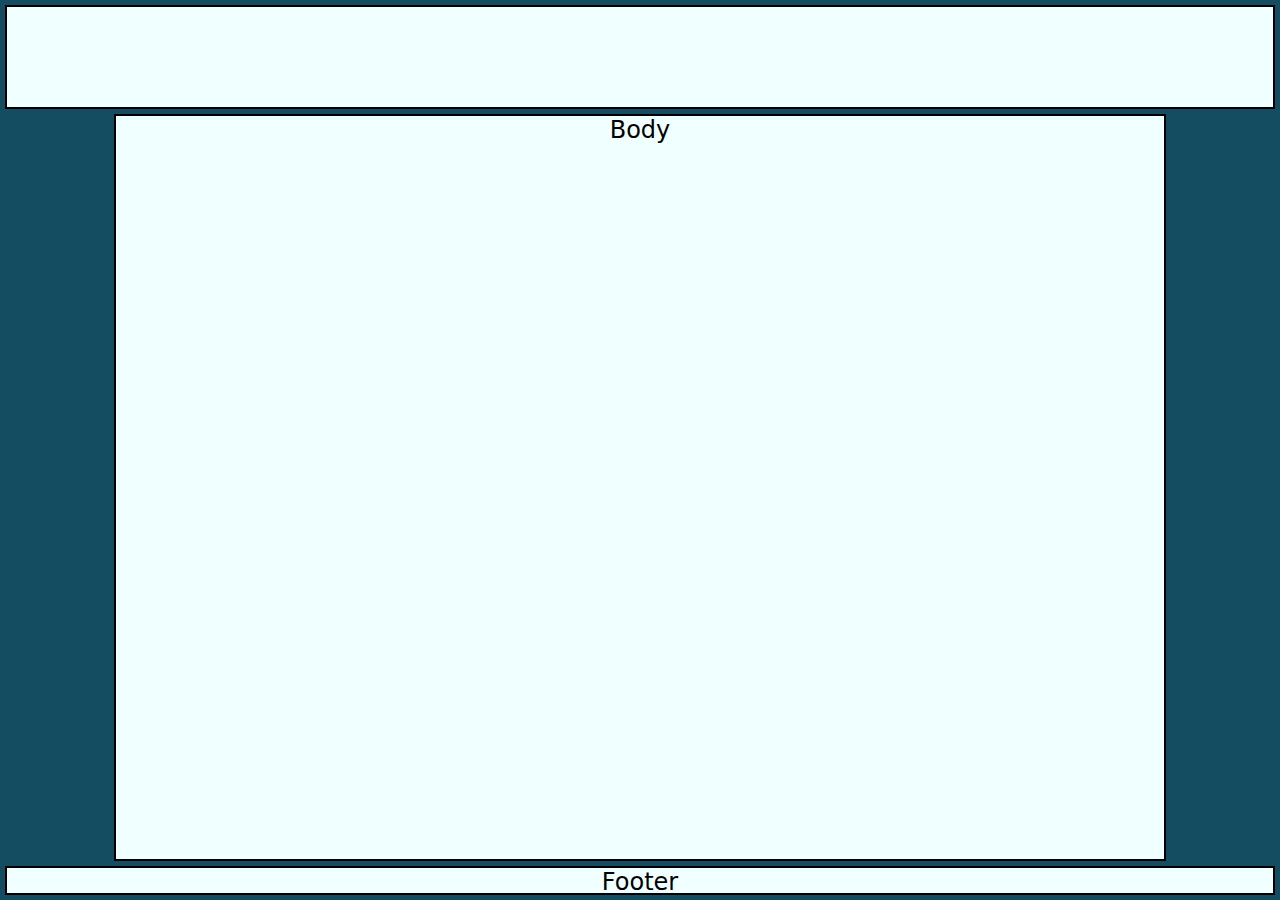
<file: layout.html>
<!DOCTYPE html>
<html lang="en">
<head>
    <meta charset="UTF-8">
    <meta name="viewport" content="width=device-width, initial-scale=1.0">
    <title>Document</title>
    <link rel="stylesheet" href="css/mystyles.css">
</head>
<body>
    <div class ="stuckthings header"></div>
    <div class="stuckthings bodyy">Body</div>
    <div class="stuckthings footer">Footer</div>
</body>
</html>
</file>
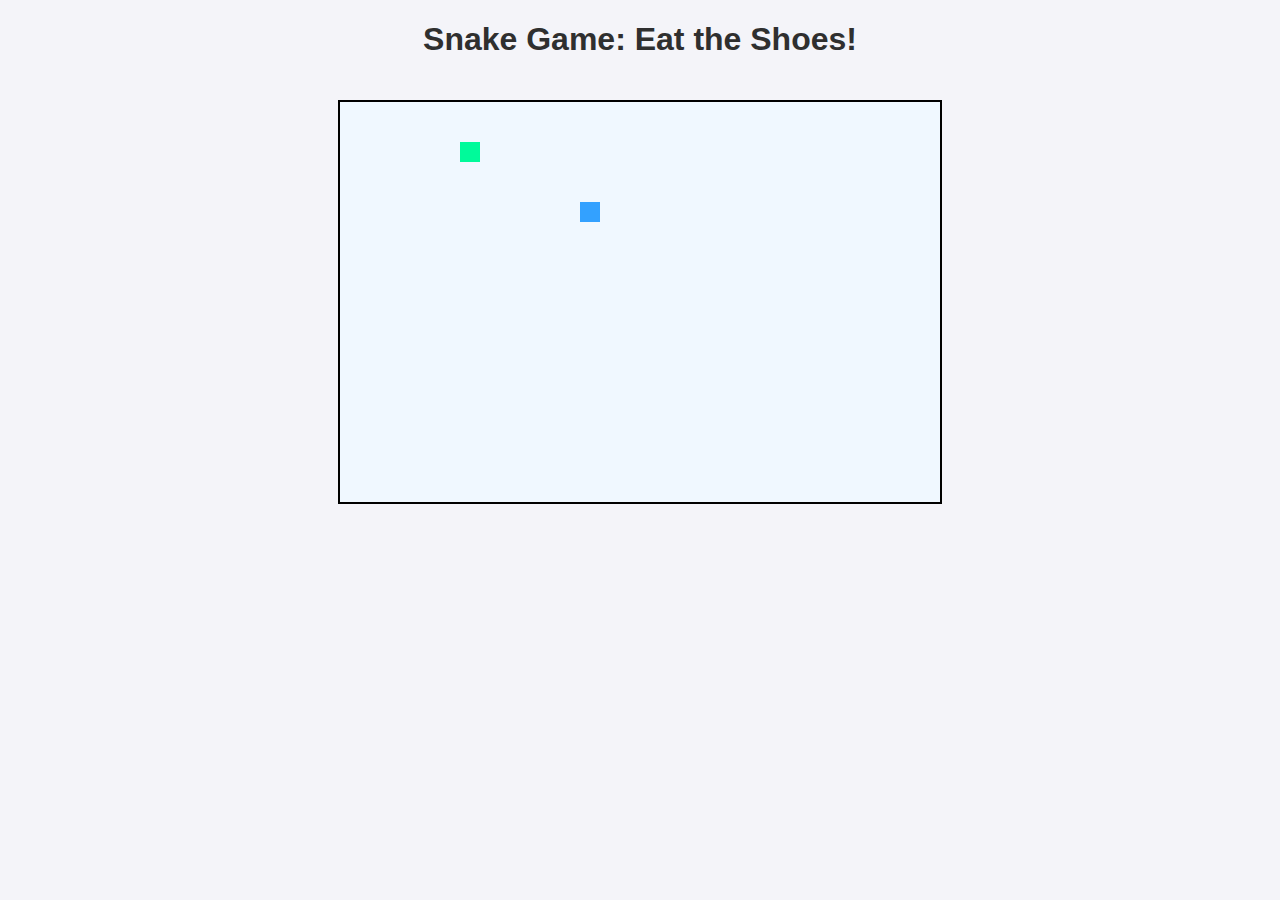
<file: snakegame.html>
<!DOCTYPE html>
<html lang="en">
<head>
  <meta charset="UTF-8">
  <meta name="viewport" content="width=device-width, initial-scale=1.0">
  <title>Snake Game: Eat the Shoes!</title>
  <style>
    body {
      font-family: Arial, sans-serif;
      text-align: center;
      background-color: #f4f4f9;
    }

    canvas {
      border: 2px solid #000;
      background-color: #fff;
      margin-top: 20px;
    }

    h1 {
      color: #2f2f2f;
    }
  </style>
</head>
<body>
  <h1>Snake Game: Eat the Shoes!</h1>
  <p id="compliment"></p> <!-- Compliment message -->
  <canvas id="gameCanvas" width="600" height="400"></canvas>
  <script>
    const canvas = document.getElementById("gameCanvas");
    const ctx = canvas.getContext("2d");

    const scale = 20;
    const rows = canvas.height / scale;
    const columns = canvas.width / scale;

    let snake;
    let shoe;
    let score = 0;

    // Color options for background, snake, and shoes
    const colors = {
      snakeColors: ['#33CC33', '#FF5733', '#33A1FF', '#FFD700'],
      shoeColors: ['#FF6347', '#8A2BE2', '#00FA9A', '#FF1493'],
      backgroundColors: ['#f4f4f9', '#f0f8ff', '#ffebcd', '#e6e6fa']
    };

    // Compliments array
    const compliments = [
      "Your shoes are looking fabulous!",
      "You're stepping up your game!",
      "Keep going, you’re walking the walk!",
      "Those shoes are giving you serious style points!",
      "You're really going places with those shoes!",
    ];

    (function setup() {
      snake = new Snake();
      shoe = new Shoe();
      window.setInterval(gameLoop, 100);
    })();

    function gameLoop() {
      ctx.clearRect(0, 0, canvas.width, canvas.height);

      // Update background color, snake color, and shoe color
      const bgColor = randomColor(colors.backgroundColors);
      const snakeColor = randomColor(colors.snakeColors);
      const shoeColor = randomColor(colors.shoeColors);

      canvas.style.backgroundColor = bgColor;
      snake.setColor(snakeColor);
      shoe.setColor(shoeColor);

      snake.update();
      snake.draw();
      shoe.draw();

      if (snake.eat(shoe)) {
        shoe = new Shoe();
        score++;

        // Change the background and colors
        document.querySelector("h1").innerText = "Snake Game: Eat the Shoes! Score: " + score;
        document.getElementById('compliment').innerText = randomCompliment();
      }

      if (snake.checkCollision()) {
        alert("Game Over! Your score: " + score);
        score = 0;
        snake = new Snake();
        document.getElementById('compliment').innerText = "";
      }
    }

    function randomColor(colorArray) {
      return colorArray[Math.floor(Math.random() * colorArray.length)];
    }

    function randomCompliment() {
      return compliments[Math.floor(Math.random() * compliments.length)];
    }

    function Snake() {
      this.snakeArray = [{x: 5, y: 5}];
      this.direction = "RIGHT";
      this.color = "#33CC33";

      this.update = function() {
        let head = { ...this.snakeArray[0] };

        if (this.direction === "RIGHT") head.x++;
        if (this.direction === "LEFT") head.x--;
        if (this.direction === "UP") head.y--;
        if (this.direction === "DOWN") head.y++;

        this.snakeArray.unshift(head);
        this.snakeArray.pop();
      };

      this.draw = function() {
        ctx.fillStyle = this.color;
        for (let i = 0; i < this.snakeArray.length; i++) {
          ctx.fillRect(this.snakeArray[i].x * scale, this.snakeArray[i].y * scale, scale, scale);
        }
      };

      this.setColor = function(color) {
        this.color = color;
      };

      this.changeDirection = function(event) {
        if (event.keyCode === 37 && this.direction !== "RIGHT") this.direction = "LEFT";
        if (event.keyCode === 38 && this.direction !== "DOWN") this.direction = "UP";
        if (event.keyCode === 39 && this.direction !== "LEFT") this.direction = "RIGHT";
        if (event.keyCode === 40 && this.direction !== "UP") this.direction = "DOWN";
      };

      this.eat = function(shoe) {
        if (this.snakeArray[0].x === shoe.x && this.snakeArray[0].y === shoe.y) {
          this.snakeArray.push({});  // Grow the snake
          return true;
        }
        return false;
      };

      this.checkCollision = function() {
        let head = this.snakeArray[0];
        if (head.x < 0 || head.x >= columns || head.y < 0 || head.y >= rows) {
          return true;
        }

        for (let i = 1; i < this.snakeArray.length; i++) {
          if (this.snakeArray[i].x === head.x && this.snakeArray[i].y === head.y) {
            return true;
          }
        }
        return false;
      };

      document.addEventListener("keydown", this.changeDirection.bind(this));
    }

    function Shoe() {
      this.x = Math.floor(Math.random() * columns);
      this.y = Math.floor(Math.random() * rows);
      this.color = "#FF6347";

      this.draw = function() {
        ctx.fillStyle = this.color;
        ctx.fillRect(this.x * scale, this.y * scale, scale, scale);
      };

      this.setColor = function(color) {
        this.color = color;
      };
    }
  </script>
</body>
</html>
</file>
<file: css/mystyles.css>
/* Simple CSS to Change the Background Color */

/* Apply background color to the entire page */
body {
    background-color: #144d62; /* Light blue */
    color: #000000; /* Text color for contrast */
    font-family: system-ui, -apple-system, BlinkMacSystemFont, 'Segoe UI', Roboto, Oxygen, Ubuntu, Cantarell, 'Open Sans', 'Helvetica Neue', sans-serif ;
    font-size: x-large;
    margin: 0;
    padding: 0px; ;
    text-align: center;
    border: #93811d;
   
}

/* Example of a styled header */
header {
    background-color: #f3f3f3; /* Steel blue */
    color: #000000;
    padding: 100px;
    text-align: center;
    border: #ffffff ;

}

.bold{
    color: #f3f3f3;
}
.titles {
    display: inline-block; /* Ensure the element wraps around the content */
    padding: 20px; /* Adds more space between the border and the text */
    border: 3px solid black; /* Solid black border for a more professional look */
    background-color: #ffffff; /* Blue background color matching the image */
    color: black; /* White text for better contrast on the blue background */
    font-weight: normal; /* Remove bold text for a cleaner look */
    font-family: 'Arial', sans-serif; /* Simple, professional font */
    text-align: center; /* Centers the text inside */
    border-radius: 10px; /* Softer corners */
    box-shadow: 0 2px 8px rgba(0, 0, 0, 0.2); /* Subtle shadow for depth */
    margin: 10px; /* Adds some spacing around each list item */
}
  .lists {
    display: inline-block; /* Ensure the element wraps around the content */
    padding: 20px; /* Adds more space between the border and the text */
    border: 3px solid rgb(255, 255, 255); /* Solid black border for a more professional look */
    background-color: #000000; /* Blue background color matching the image */
    color: white; /* White text for better contrast on the blue background */
    font-weight: normal; /* Remove bold text for a cleaner look */
    font-family: 'Arial', sans-serif; /* Simple, professional font */
    text-align: center; /* Centers the text inside */
    border-radius: 10px; /* Softer corners */
    box-shadow: 0 2px 8px rgba(0, 0, 0, 0.2); /* Subtle shadow for depth */
    margin: 10px; /* Adds some spacing around each list item */
}
/* Link style when it's not clicked */
a:link {
    color: white; /* Color of the link when it hasn't been clicked yet */
    text-decoration: underline; /* Optional: removes underline */
}

/* Link style when it's being hovered over */
a:hover {
    color: white; /* Keeps the link color white when hovered */
    text-decoration: underline; /* Optional: adds underline on hover */
}

/* Link style when it's been clicked/visited */
a:visited {
    color: white; /* Keeps the link color white after it's been clicked */
    text-decoration: underline;
}
.stuckthings{
    background-color: azure;
    border: solid 2px;
    position: absolute;
}
.header{
    top: 5px;
    left: 5px;
    right: 5px;
    height: 100px;
}
.bodyy{
top: 114px;
left: 114px;
right: 114px;
bottom: 39px;

}
.footer{
bottom: 5px;
left: 5px;
right: 5px;
height: 25px


}
</file>
